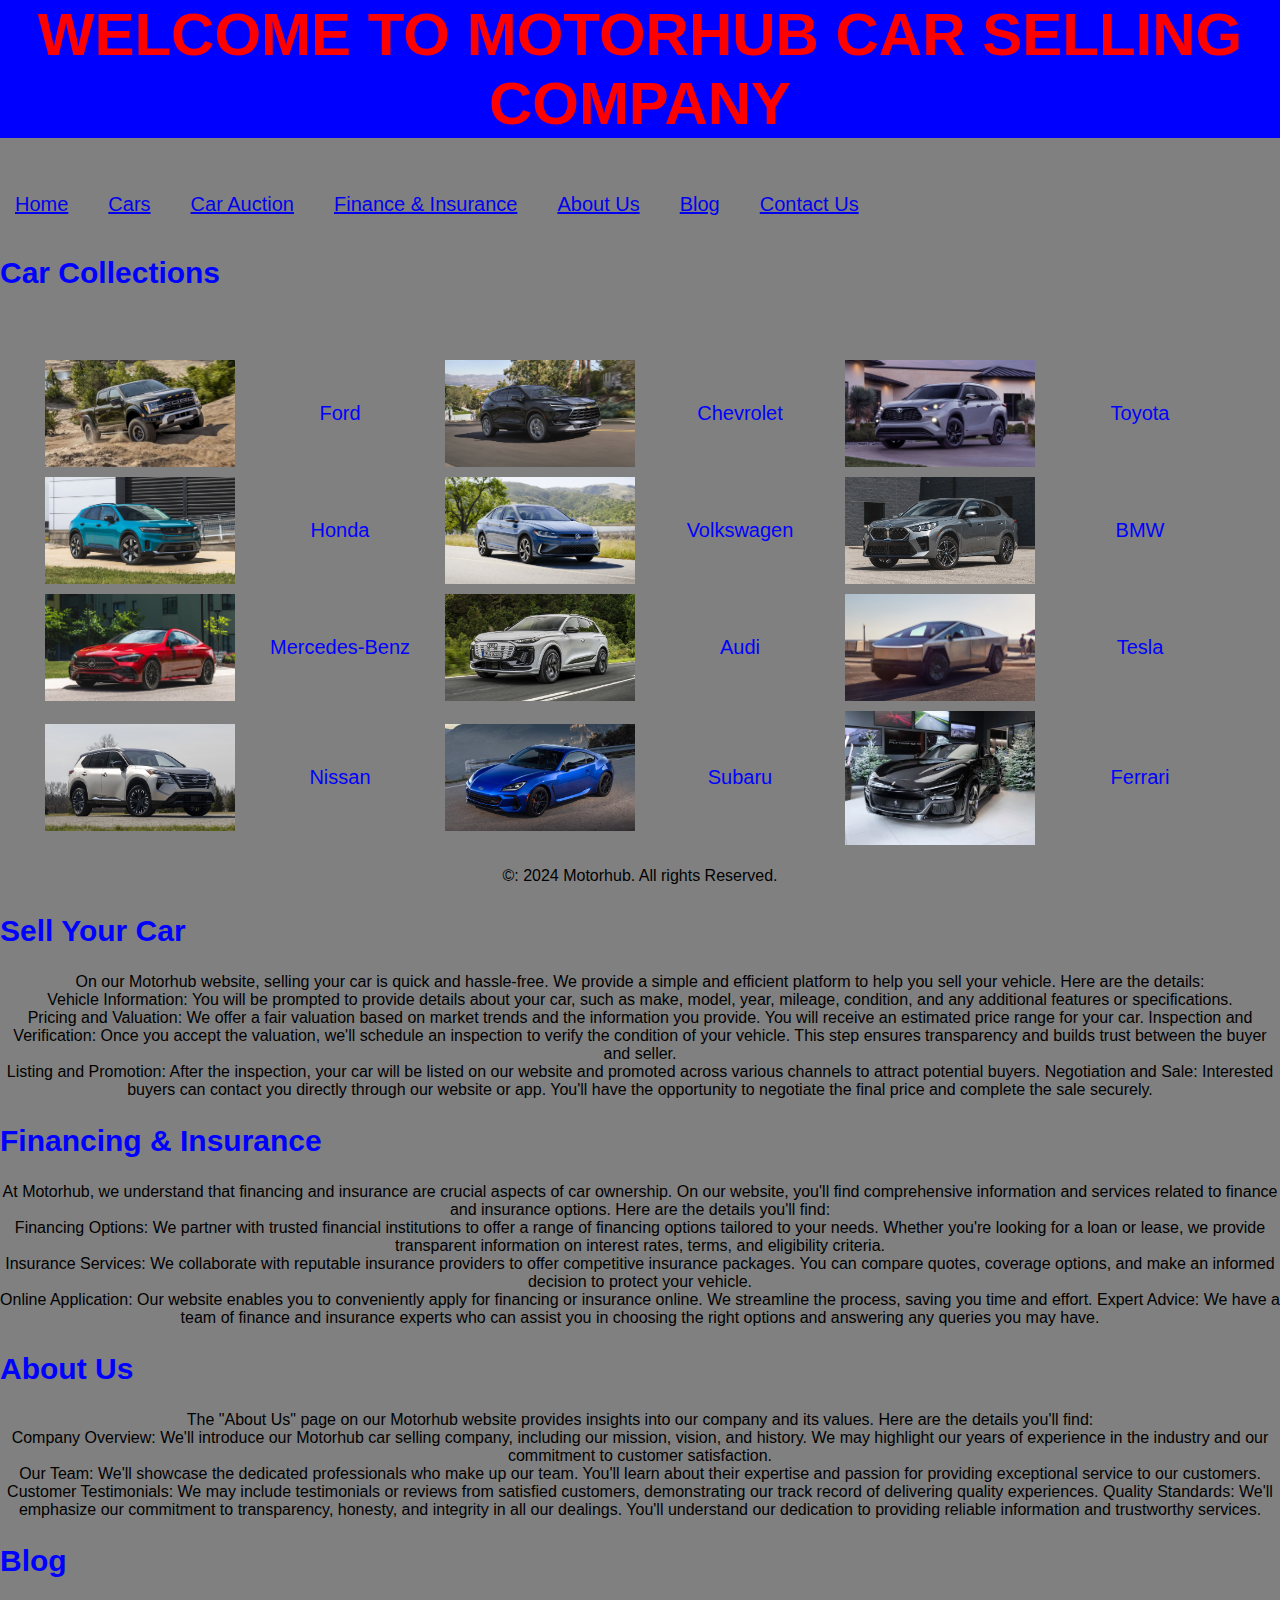
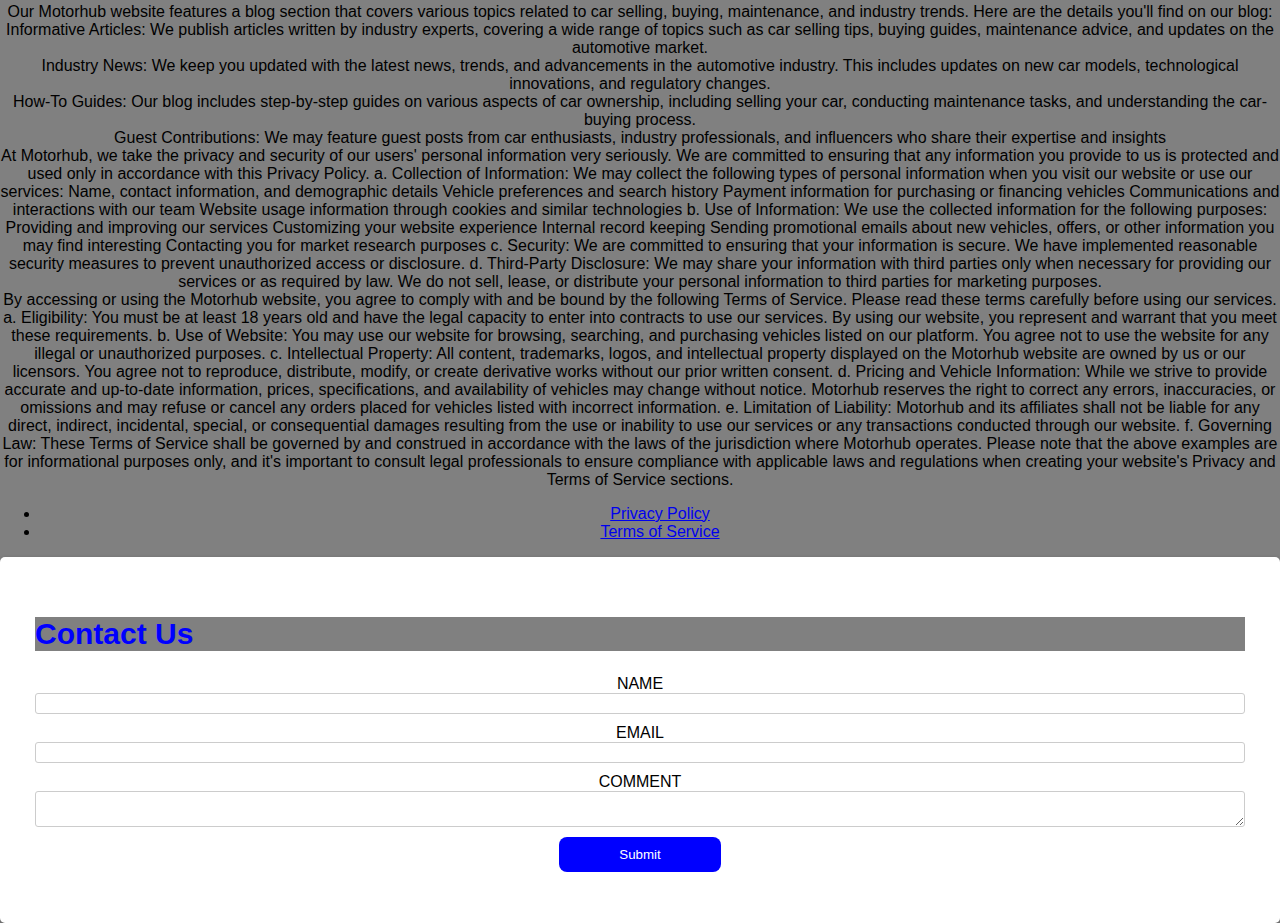
<file: index.html>
<html>
    <head>
        <title>Motorhub Car Selling Company</title>
        <link rel="stylesheet" href="style.css">
    </head>
<body>
        <h1>Welcome to MOTORHUB Car Selling Company</h1>
    <home>
        <nav>
			<ul class="menu">
                <li><a href="home.html">Home</a></li>
                <li><a href="cars.html">Cars</a></li>
                <li><a href="Car Auction.html">Car Auction</a></li>
		        <li><a href="finance & insurance.html">Finance & Insurance</a></li>
		        <li><a href="About us.html">About Us</a></li>
		        <li><a href="blog.html">Blog</a></li>
		        <li><a href="Contact us.html">Contact Us</a></li>
			</ul>
		</nav>
    </home>

    <Cars>
        <section>
        <h2>Car Collections</h2>
        <ul class="menu">
        <div class="image-grid">
            <img src="image 1.jpg" alt="image 1">
        <li>Ford</li>
		    <img src="image 2.jpg" alt="image 2">
	    <li>Chevrolet</li>
		    <img src="image 3.jpg" alt="image 3">
	     <li>Toyota</li>
            <img src="image 4.jpg" alt="image 4">
     	<li>Honda</li>	
             <img src="image 5.jpg" alt="image 5">
		<li>Volkswagen</li>	
		    <img src="image 6.jpg" alt="image 6">
    	<li>BMW</li>	
		    <img src="image 7.jpg" alt="image 7">
       	<li>Mercedes-Benz</li>	
            <img src="image 8.jpg" alt="image 8">
    	<li>Audi</li>
            <img src="image 9.jpg" alt="image 9">
	    <li>Tesla</li>
		<img src="image 10.jpg" alt="image 10">
	    <li>Nissan</li>
		<img src="image 11.jpg" alt="image 11">
	    <li>Subaru</li>
		<img src="image 12.jpg" alt="image 12">
	    <li>Ferrari</li>
    </ul>
        </div>
    </section>    
		 
   <Sell Your Car>
    <section>
        <h2>Sell Your Car</h2>
On our Motorhub website, selling your car is quick and hassle-free. We provide a simple and efficient platform to help you sell your vehicle. Here are the details:<br> 
Vehicle Information: You will be prompted to provide details about your car, such as make, model, year, mileage, condition, and any additional features or specifications.<br>
Pricing and Valuation: We offer a fair valuation based on market trends and the information you provide. You will receive an estimated price range for your car.
Inspection and Verification: Once you accept the valuation, we'll schedule an inspection to verify the condition of your vehicle. This step ensures transparency and builds trust between the buyer and seller.<br>
Listing and Promotion: After the inspection, your car will be listed on our website and promoted across various channels to attract potential buyers.
Negotiation and Sale: Interested buyers can contact you directly through our website or app. You'll have the opportunity to negotiate the final price and complete the sale securely.

   
        
    </section>

    <Financing & Insurance>
    <section>
        <h2>Financing & Insurance</h2>
At Motorhub, we understand that financing and insurance are crucial aspects of car ownership. On our website, you'll find comprehensive information and services related to finance and insurance options. Here are the details you'll find:<br>
Financing Options: We partner with trusted financial institutions to offer a range of financing options tailored to your needs. Whether you're looking for a loan or lease, we provide transparent information on interest rates, terms, and eligibility criteria.<br>
Insurance Services: We collaborate with reputable insurance providers to offer competitive insurance packages. You can compare quotes, coverage options, and make an informed decision to protect your vehicle.<br>
Online Application: Our website enables you to conveniently apply for financing or insurance online. We streamline the process, saving you time and effort.
Expert Advice: We have a team of finance and insurance experts who can assist you in choosing the right options and answering any queries you may have.
       
        
    </section>

    <About Us>
    <section>
        <h2>About Us</h2>
The "About Us" page on our Motorhub website provides insights into our company and its values. Here are the details you'll find:<br>
Company Overview: We'll introduce our Motorhub car selling company, including our mission, vision, and history. We may highlight our years of experience in the industry and our commitment to customer satisfaction.<br>
Our Team: We'll showcase the dedicated professionals who make up our team. You'll learn about their expertise and passion for providing exceptional service to our customers.<br>
Customer Testimonials: We may include testimonials or reviews from satisfied customers, demonstrating our track record of delivering quality experiences.
Quality Standards: We'll emphasize our commitment to transparency, honesty, and integrity in all our dealings. You'll understand our dedication to providing reliable information and trustworthy services.
       
        
    </section>

    <Blog>
    <section>
        <h2>Blog</h2>
Our Motorhub website features a blog section that covers various topics related to car selling, buying, maintenance, and industry trends. Here are the details you'll find on our blog:<br>
Informative Articles: We publish articles written by industry experts, covering a wide range of topics such as car selling tips, buying guides, maintenance advice, and updates on the automotive market.<br>
Industry News: We keep you updated with the latest news, trends, and advancements in the automotive industry. This includes updates on new car models, technological innovations, and regulatory changes.<br>
How-To Guides: Our blog includes step-by-step guides on various aspects of car ownership, including selling your car, conducting maintenance tasks, and understanding the car-buying process.<br>
Guest Contributions: We may feature guest posts from car enthusiasts, industry professionals, and influencers who share their expertise and insights
        
      
    </section>

    <Privacy Policy and Terms of Service>
At Motorhub, we take the privacy and security of our users' personal information very seriously. We are committed to ensuring that any information you provide to us is protected and used only in accordance with this Privacy Policy.

a. Collection of Information:
We may collect the following types of personal information when you visit our website or use our services:

Name, contact information, and demographic details
Vehicle preferences and search history
Payment information for purchasing or financing vehicles
Communications and interactions with our team
Website usage information through cookies and similar technologies
b. Use of Information:
We use the collected information for the following purposes:

Providing and improving our services
Customizing your website experience
Internal record keeping
Sending promotional emails about new vehicles, offers, or other information you may find interesting
Contacting you for market research purposes
c. Security:
We are committed to ensuring that your information is secure. We have implemented reasonable security measures to prevent unauthorized access or disclosure.

d. Third-Party Disclosure:
We may share your information with third parties only when necessary for providing our services or as required by law. We do not sell, lease, or distribute your personal information to third parties for marketing purposes.
	<Terms of service><br>
By accessing or using the Motorhub website, you agree to comply with and be bound by the following Terms of Service. Please read these terms carefully before using our services.

a. Eligibility:
You must be at least 18 years old and have the legal capacity to enter into contracts to use our services. By using our website, you represent and warrant that you meet these requirements.

b. Use of Website:
You may use our website for browsing, searching, and purchasing vehicles listed on our platform. You agree not to use the website for any illegal or unauthorized purposes.

c. Intellectual Property:
All content, trademarks, logos, and intellectual property displayed on the Motorhub website are owned by us or our licensors. You agree not to reproduce, distribute, modify, or create derivative works without our prior written consent.

d. Pricing and Vehicle Information:
While we strive to provide accurate and up-to-date information, prices, specifications, and availability of vehicles may change without notice. Motorhub reserves the right to correct any errors, inaccuracies, or omissions and may refuse or cancel any orders placed for vehicles listed with incorrect information.

e. Limitation of Liability:
Motorhub and its affiliates shall not be liable for any direct, indirect, incidental, special, or consequential damages resulting from the use or inability to use our services or any transactions conducted through our website.

f. Governing Law:
These Terms of Service shall be governed by and construed in accordance with the laws of the jurisdiction where Motorhub operates.

Please note that the above examples are for informational purposes only, and it's important to consult legal professionals to ensure compliance with applicable laws and regulations when creating your website's Privacy and Terms of Service sections.

    <footer1>
        <ul>
            <li><a href="privacy policy.html">Privacy Policy</a></li>
            <li><a href="terms of service.html">Terms of Service</a></li>
        </ul>
    </footer1>
    <div id="contact-form">
        <h2>Contact Us</h2>
        <form>
          NAME<input type="text" placeholder><br>
          EMAIL<input type="text" placeholder><br>
          COMMENT<textarea placeholder></textarea><br>
          <input type="submit" value="Submit">
        </form>
     </div>
     <footer>
        <div class="footer-content">
            <p>&copy: 2024 Motorhub. All rights Reserved.</p>
    
        </div>
    </footer>
</body>
</html>
</file>
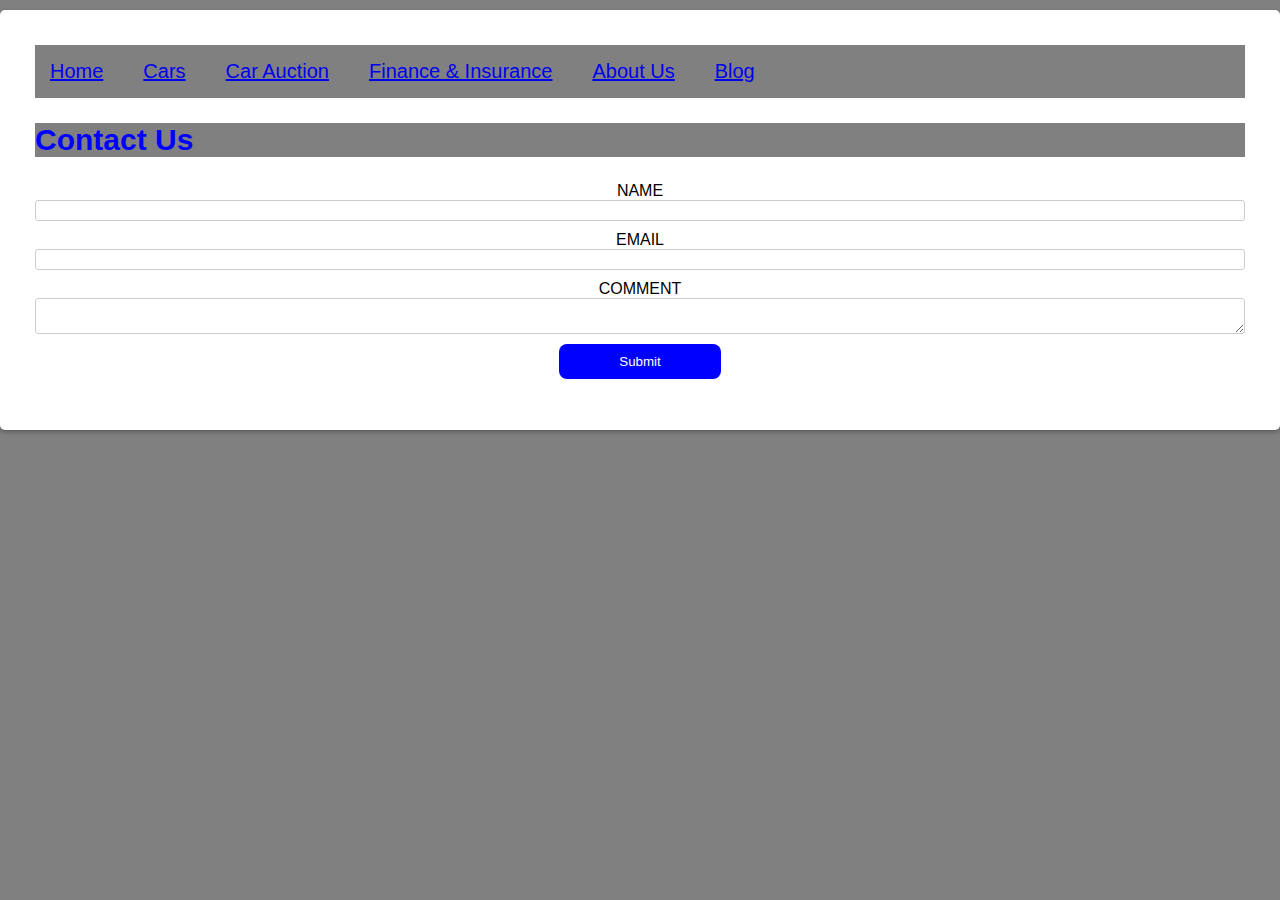
<file: Contact Us.html>
<html>
<section>
    <link rel="stylesheet" href="style.css">
<div id="contact-form">
  <home>
    <nav>
        <ul class="menu">
            <li><a href="home.html">Home</a></li>
            <li><a href="cars.html">Cars</a></li>
            <li><a href="Car Auction.html">Car Auction</a></li>
            <li><a href="finance & insurance.html">Finance & Insurance</a></li>
            <li><a href="About us.html">About Us</a></li>
            <li><a href="blog.html">Blog</a></li>
        </ul>
    </nav>
</home>
    <h2>Contact Us</h2>
    <form>
      NAME<input type="text" placeholder><br>
      EMAIL<input type="text" placeholder><br>
      COMMENT<textarea placeholder></textarea><br>
      <input type="submit" value="Submit">
    </form>
 </div>
</section>
</html>
</file>
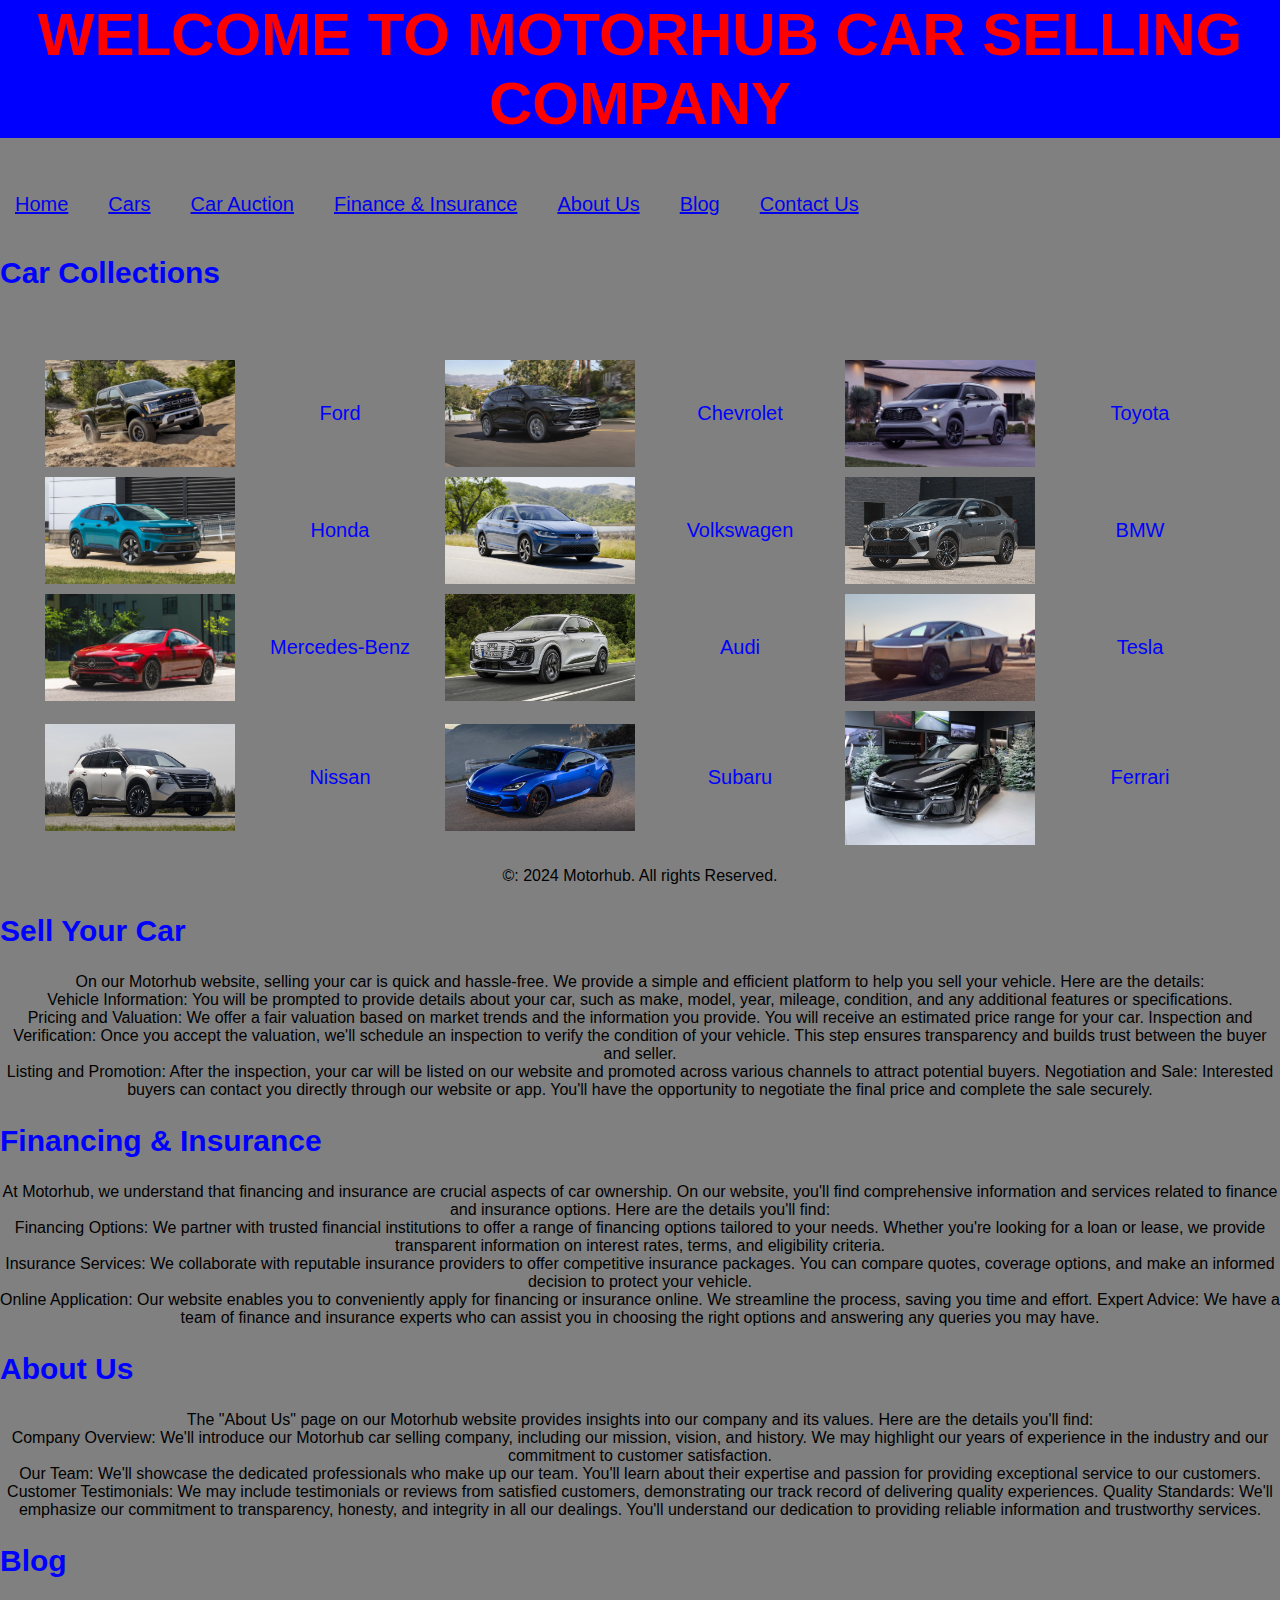
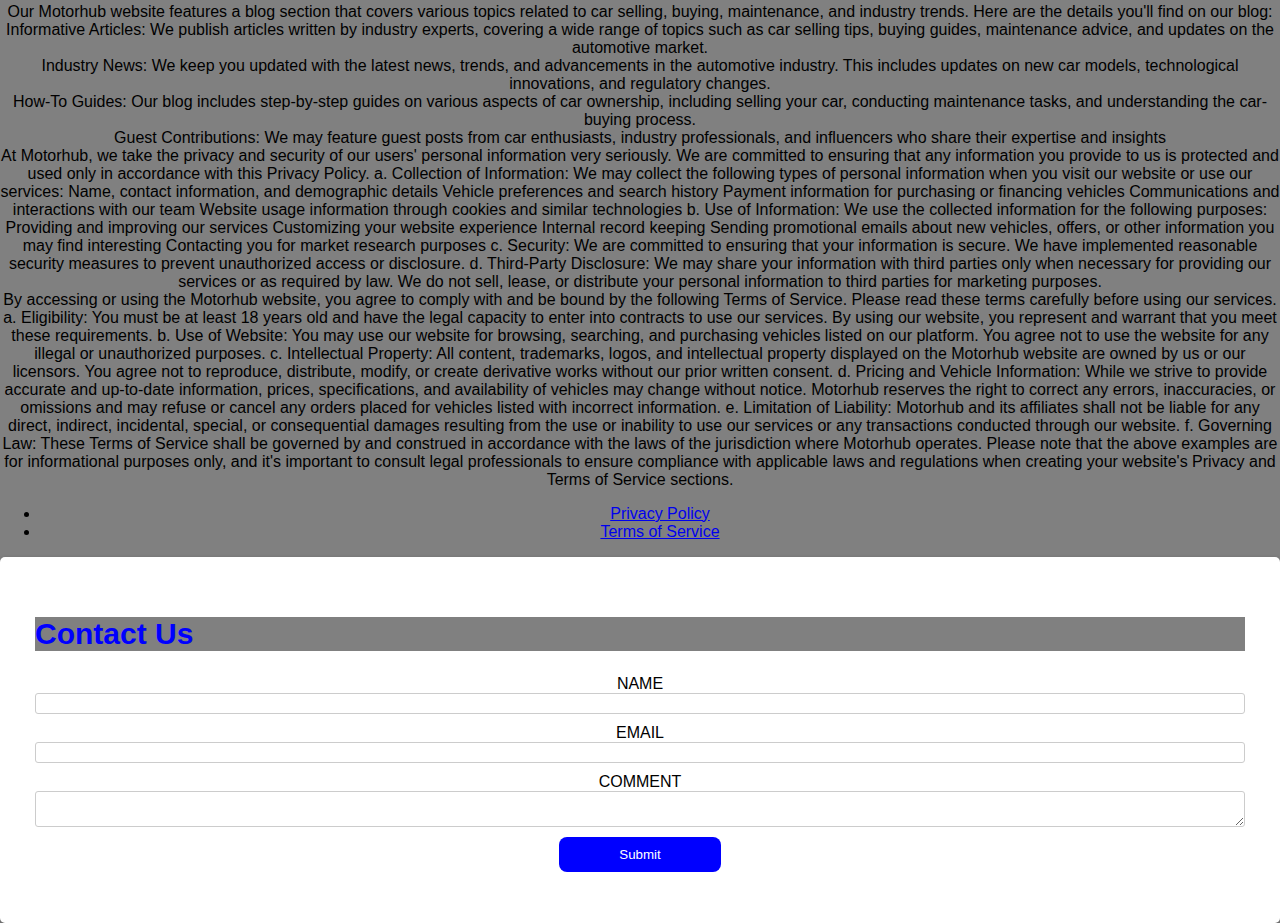
<file: home.html>
<html>
    <head>
        <title>Motorhub Car Selling Company</title>
        <link rel="stylesheet" href="style.css">
    </head>
<body>
        <h1>Welcome to MOTORHUB Car Selling Company</h1>
    <home>
        <nav>
			<ul class="menu">
                <li><a href="home.html">Home</a></li>
                <li><a href="cars.html">Cars</a></li>
                <li><a href="Car Auction.html">Car Auction</a></li>
		        <li><a href="finance & insurance.html">Finance & Insurance</a></li>
		        <li><a href="About us.html">About Us</a></li>
		        <li><a href="blog.html">Blog</a></li>
		        <li><a href="Contact us.html">Contact Us</a></li>
			</ul>
		</nav>
    </home>

    <Cars>
        <section>
        <h2>Car Collections</h2>
        <ul class="menu">
        <div class="image-grid">
            <img src="image 1.jpg" alt="image 1">
        <li>Ford</li>
		    <img src="image 2.jpg" alt="image 2">
	    <li>Chevrolet</li>
		    <img src="image 3.jpg" alt="image 3">
	     <li>Toyota</li>
            <img src="image 4.jpg" alt="image 4">
     	<li>Honda</li>	
             <img src="image 5.jpg" alt="image 5">
		<li>Volkswagen</li>	
		    <img src="image 6.jpg" alt="image 6">
    	<li>BMW</li>	
		    <img src="image 7.jpg" alt="image 7">
       	<li>Mercedes-Benz</li>	
            <img src="image 8.jpg" alt="image 8">
    	<li>Audi</li>
            <img src="image 9.jpg" alt="image 9">
	    <li>Tesla</li>
		<img src="image 10.jpg" alt="image 10">
	    <li>Nissan</li>
		<img src="image 11.jpg" alt="image 11">
	    <li>Subaru</li>
		<img src="image 12.jpg" alt="image 12">
	    <li>Ferrari</li>
    </ul>
        </div>
    </section>    
		 
   <Sell Your Car>
    <section>
        <h2>Sell Your Car</h2>
On our Motorhub website, selling your car is quick and hassle-free. We provide a simple and efficient platform to help you sell your vehicle. Here are the details:<br> 
Vehicle Information: You will be prompted to provide details about your car, such as make, model, year, mileage, condition, and any additional features or specifications.<br>
Pricing and Valuation: We offer a fair valuation based on market trends and the information you provide. You will receive an estimated price range for your car.
Inspection and Verification: Once you accept the valuation, we'll schedule an inspection to verify the condition of your vehicle. This step ensures transparency and builds trust between the buyer and seller.<br>
Listing and Promotion: After the inspection, your car will be listed on our website and promoted across various channels to attract potential buyers.
Negotiation and Sale: Interested buyers can contact you directly through our website or app. You'll have the opportunity to negotiate the final price and complete the sale securely.

   
        
    </section>

    <Financing & Insurance>
    <section>
        <h2>Financing & Insurance</h2>
At Motorhub, we understand that financing and insurance are crucial aspects of car ownership. On our website, you'll find comprehensive information and services related to finance and insurance options. Here are the details you'll find:<br>
Financing Options: We partner with trusted financial institutions to offer a range of financing options tailored to your needs. Whether you're looking for a loan or lease, we provide transparent information on interest rates, terms, and eligibility criteria.<br>
Insurance Services: We collaborate with reputable insurance providers to offer competitive insurance packages. You can compare quotes, coverage options, and make an informed decision to protect your vehicle.<br>
Online Application: Our website enables you to conveniently apply for financing or insurance online. We streamline the process, saving you time and effort.
Expert Advice: We have a team of finance and insurance experts who can assist you in choosing the right options and answering any queries you may have.
       
        
    </section>

    <About Us>
    <section>
        <h2>About Us</h2>
The "About Us" page on our Motorhub website provides insights into our company and its values. Here are the details you'll find:<br>
Company Overview: We'll introduce our Motorhub car selling company, including our mission, vision, and history. We may highlight our years of experience in the industry and our commitment to customer satisfaction.<br>
Our Team: We'll showcase the dedicated professionals who make up our team. You'll learn about their expertise and passion for providing exceptional service to our customers.<br>
Customer Testimonials: We may include testimonials or reviews from satisfied customers, demonstrating our track record of delivering quality experiences.
Quality Standards: We'll emphasize our commitment to transparency, honesty, and integrity in all our dealings. You'll understand our dedication to providing reliable information and trustworthy services.
       
        
    </section>

    <Blog>
    <section>
        <h2>Blog</h2>
Our Motorhub website features a blog section that covers various topics related to car selling, buying, maintenance, and industry trends. Here are the details you'll find on our blog:<br>
Informative Articles: We publish articles written by industry experts, covering a wide range of topics such as car selling tips, buying guides, maintenance advice, and updates on the automotive market.<br>
Industry News: We keep you updated with the latest news, trends, and advancements in the automotive industry. This includes updates on new car models, technological innovations, and regulatory changes.<br>
How-To Guides: Our blog includes step-by-step guides on various aspects of car ownership, including selling your car, conducting maintenance tasks, and understanding the car-buying process.<br>
Guest Contributions: We may feature guest posts from car enthusiasts, industry professionals, and influencers who share their expertise and insights
        
      
    </section>

    <Privacy Policy and Terms of Service>
At Motorhub, we take the privacy and security of our users' personal information very seriously. We are committed to ensuring that any information you provide to us is protected and used only in accordance with this Privacy Policy.

a. Collection of Information:
We may collect the following types of personal information when you visit our website or use our services:

Name, contact information, and demographic details
Vehicle preferences and search history
Payment information for purchasing or financing vehicles
Communications and interactions with our team
Website usage information through cookies and similar technologies
b. Use of Information:
We use the collected information for the following purposes:

Providing and improving our services
Customizing your website experience
Internal record keeping
Sending promotional emails about new vehicles, offers, or other information you may find interesting
Contacting you for market research purposes
c. Security:
We are committed to ensuring that your information is secure. We have implemented reasonable security measures to prevent unauthorized access or disclosure.

d. Third-Party Disclosure:
We may share your information with third parties only when necessary for providing our services or as required by law. We do not sell, lease, or distribute your personal information to third parties for marketing purposes.
	<Terms of service><br>
By accessing or using the Motorhub website, you agree to comply with and be bound by the following Terms of Service. Please read these terms carefully before using our services.

a. Eligibility:
You must be at least 18 years old and have the legal capacity to enter into contracts to use our services. By using our website, you represent and warrant that you meet these requirements.

b. Use of Website:
You may use our website for browsing, searching, and purchasing vehicles listed on our platform. You agree not to use the website for any illegal or unauthorized purposes.

c. Intellectual Property:
All content, trademarks, logos, and intellectual property displayed on the Motorhub website are owned by us or our licensors. You agree not to reproduce, distribute, modify, or create derivative works without our prior written consent.

d. Pricing and Vehicle Information:
While we strive to provide accurate and up-to-date information, prices, specifications, and availability of vehicles may change without notice. Motorhub reserves the right to correct any errors, inaccuracies, or omissions and may refuse or cancel any orders placed for vehicles listed with incorrect information.

e. Limitation of Liability:
Motorhub and its affiliates shall not be liable for any direct, indirect, incidental, special, or consequential damages resulting from the use or inability to use our services or any transactions conducted through our website.

f. Governing Law:
These Terms of Service shall be governed by and construed in accordance with the laws of the jurisdiction where Motorhub operates.

Please note that the above examples are for informational purposes only, and it's important to consult legal professionals to ensure compliance with applicable laws and regulations when creating your website's Privacy and Terms of Service sections.

    <footer1>
        <ul>
            <li><a href="privacy policy.html">Privacy Policy</a></li>
            <li><a href="terms of service.html">Terms of Service</a></li>
        </ul>
    </footer1>
    <div id="contact-form">
        <h2>Contact Us</h2>
        <form>
          NAME<input type="text" placeholder><br>
          EMAIL<input type="text" placeholder><br>
          COMMENT<textarea placeholder></textarea><br>
          <input type="submit" value="Submit">
        </form>
     </div>
     <footer>
        <div class="footer-content">
            <p>&copy: 2024 Motorhub. All rights Reserved.</p>
    
        </div>
    </footer>
</body>
</html>
</file>
<file: style.css>
h1  {font-size:60px;
    background-color:blue;
    color:red;
    text-transform:uppercase;}

h2  {font-size: 30px;
    background-color: grey;
    color:blue;
    text-align:left;}

body {font-family: Arial, sans-serif;
    background-color:auto;
    background-color: grey;
    text-wrap:100%;
    text-align: center;
    margin: 0;
    padding: 0;}

    .left-align {float:left;
                  margin-right: 10px; }



  .menu {list-style-type:none;
        padding: 15px;
        font-size: 20px;
        margin: 0;
        display: flex;
        gap: 40px;
        text-decoration: color(srgb red green blue);
        background-color: grey;
        color:blue;}

  
  
  #content {padding: 20px;}
  
  
  #vehicles {display: flex;
    flex-wrap: wrap;}
  
  
  .vehicle {width: 300px;
    margin: 10px;
    padding: 10px;
    background-color: green;
    border-radius: 5px;
    box-shadow: 0 2px 5px rgba(0, 0, 0, 0.3);}
 
  
  .vehicle img {width: 100%;
    height: auto;
    border-radius: 5px;}
 
  
  #contact-form {margin-top: 10px;
    background-color: #fff;
    padding: 35px;
    border-radius: 5px;
    box-shadow: 0 2px 5px rgba(0, 0, 0, 0.3);}
 
  
  #contact-form input[type="text"], #contact-form textarea {width: 100%;
    padding: 2px;
    margin-bottom: 10px;
    border: 1px solid #ccc;
    border-radius: 3px;}
 
  
  #contact-form input[type="submit"] {background-color:blue;
    color: #fff;
    padding: 10px 60px;
    border: none;
    border-radius: 8px;
    cursor: pointer;}
  
  
  #contact-form input[type="submit"]:hover {background-color: rgb(128, 0, 0);}

  .image-grid {display: grid;
                  grid-template-columns: repeat(6, 2fr);
                  align-items: center;
                  gap: 10px;
                  padding: 30px;}

 .image-grid img {width:100%;
                  height: auto;
                  display: block;}                 

  .caption {margin: top 8px;
            font-size:14px;}

 .img-item {text-align: center;
            width: 100%;
            height: auto;}    
            
   footer  {background-color: grey;
              color: black;
              text-align: center;
              padding: 15px 0;
              position: fixed;
              width: 100%;
              bottom: 0;}
      
.footer-content {display: flex;
                      flex-direction: column;
                      align-items: center;}
      
.footer-content p{margin: 0;}
</file>
